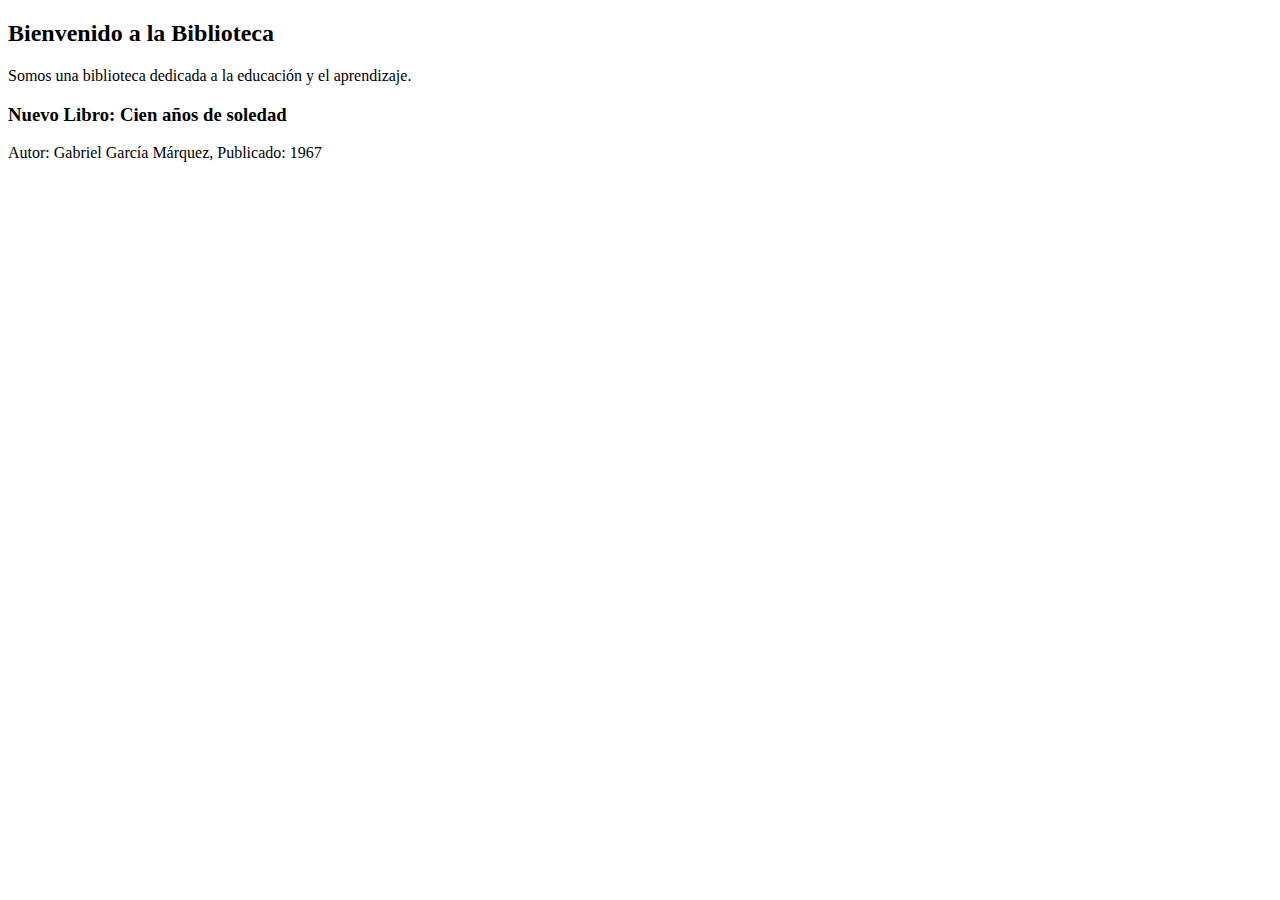
<file: EjercicioPractico1_Carlos_Barboza/src/main/resources/templates/index.html>
<!DOCTYPE html>
<html lang="es" xmlns:th="http://www.thymeleaf.org">
<head th:replace="~{base.html :: head}"></head>
<body>
    <div th:replace="~{base.html :: header}"></div>
    <div th:replace="~{base.html :: nav}"></div>
    <main th:replace="~{base.html :: content}">
        <h2>Bienvenido a la Biblioteca</h2>
        <p>Somos una biblioteca dedicada a la educación y el aprendizaje.</p>
        <h3>Nuevo Libro: Cien años de soledad</h3>
        <p>Autor: Gabriel García Márquez, Publicado: 1967</p>
        <iframe width="560" height="315" src="https://www.youtube.com/embed/dQw4w9WgXcQ" frameborder="0"></iframe>
    </main>
    <div th:replace="~{base.html :: footer}"></div>
</body>
</html>
</file>
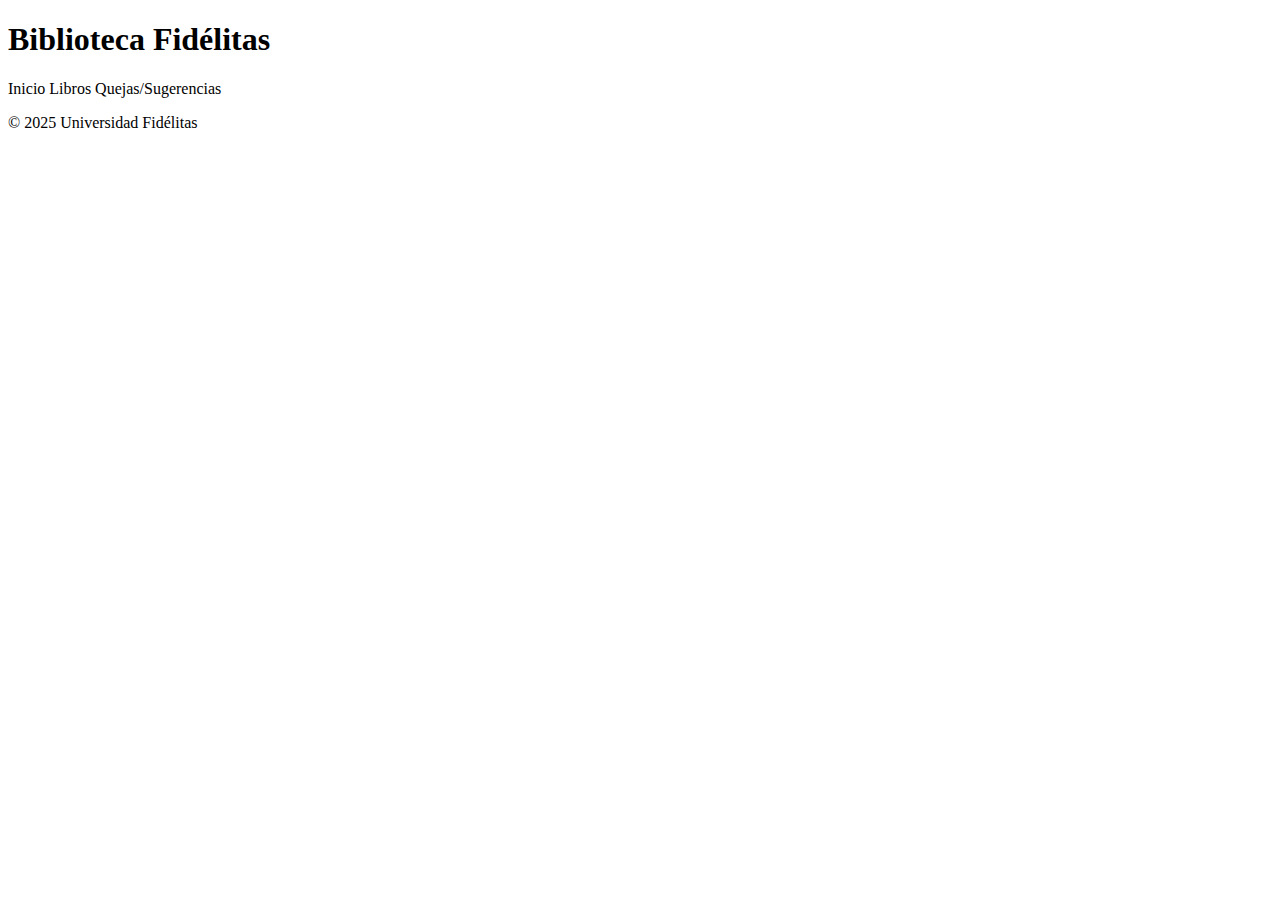
<file: EjercicioPractico1_Carlos_Barboza/src/main/resources/templates/base.html>
<!DOCTYPE html>
<html lang="es" xmlns:th="http://www.thymeleaf.org">
<head>
    <meta charset="UTF-8">
    <title th:text="${title} + ' - Biblioteca'">Título por Defecto</title>
    <link rel="stylesheet" th:href="@{/css/style.css}">
</head>
<body>
    <header>
        <h1>Biblioteca Fidélitas</h1>
    </header>
    <nav>
        <a th:href="@{/}">Inicio</a>
        <a th:href="@{/libros}">Libros</a>
        <a th:href="@{/quejas}">Quejas/Sugerencias</a>
    </nav>
    <main th:fragment="content">
        <!-- Contenido dinámico irá aquí -->
    </main>
    <footer>
        <p>&copy; 2025 Universidad Fidélitas</p>
    </footer>
</body>
</html>
</file>
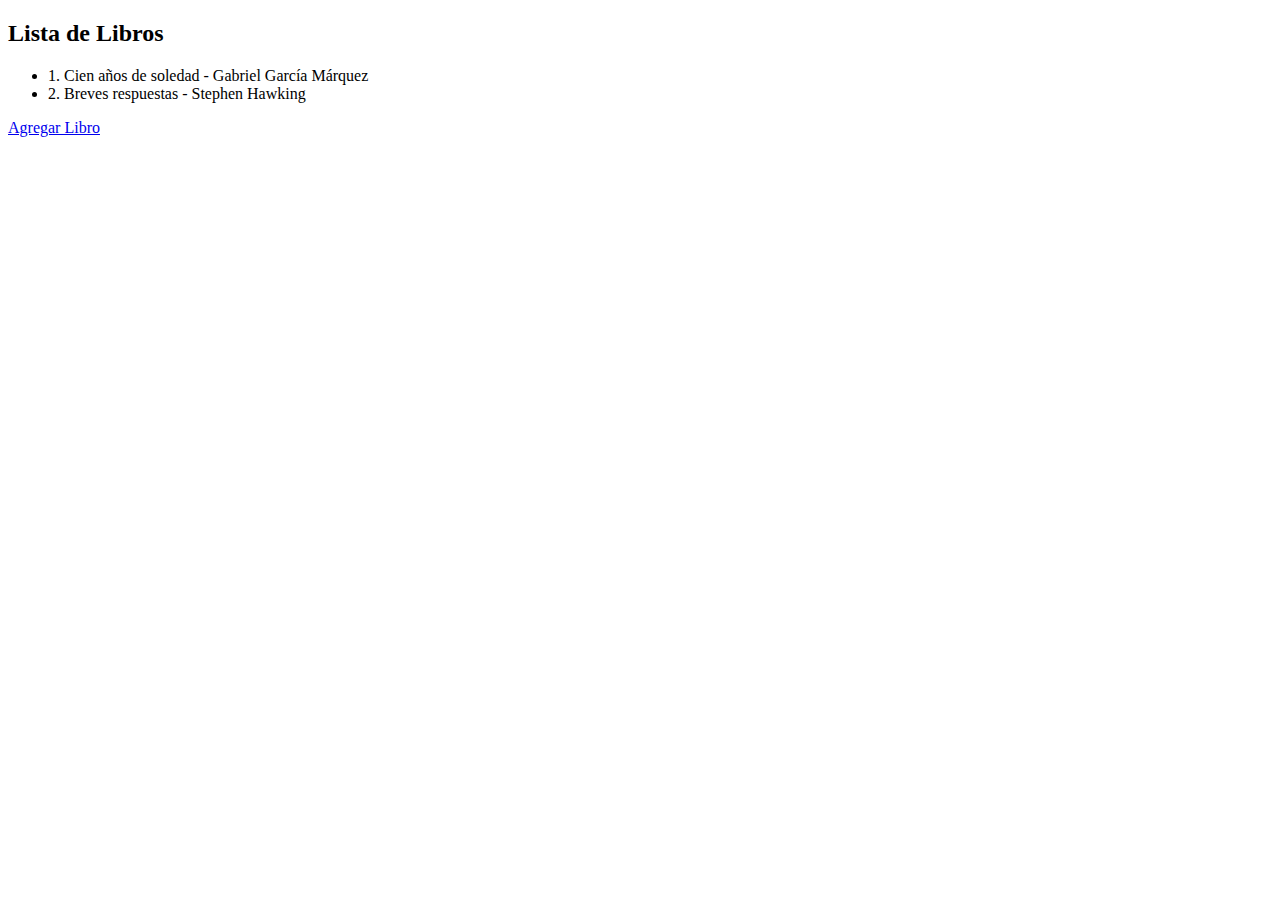
<file: EjercicioPractico1_Carlos_Barboza/src/main/resources/templates/libros.html>
<!DOCTYPE html>
<html lang="es" xmlns:th="http://www.thymeleaf.org">
<head th:replace="~{base.html :: head}">
    <title>Lista de Libros</title>
</head>
<body>
    <div th:replace="~{base.html :: header}"></div>
    <div th:replace="~{base.html :: nav}"></div>
    <main th:replace="~{base.html :: content}">
        <h2>Lista de Libros</h2>
        <ul>
            <li>1. Cien años de soledad - Gabriel García Márquez</li>
            <li>2. Breves respuestas - Stephen Hawking</li>
        </ul>
        <a href="/libros/agregar">Agregar Libro</a>
    </main>
    <div th:replace="~{base.html :: footer}"></div>
</body>
</html>
</file>
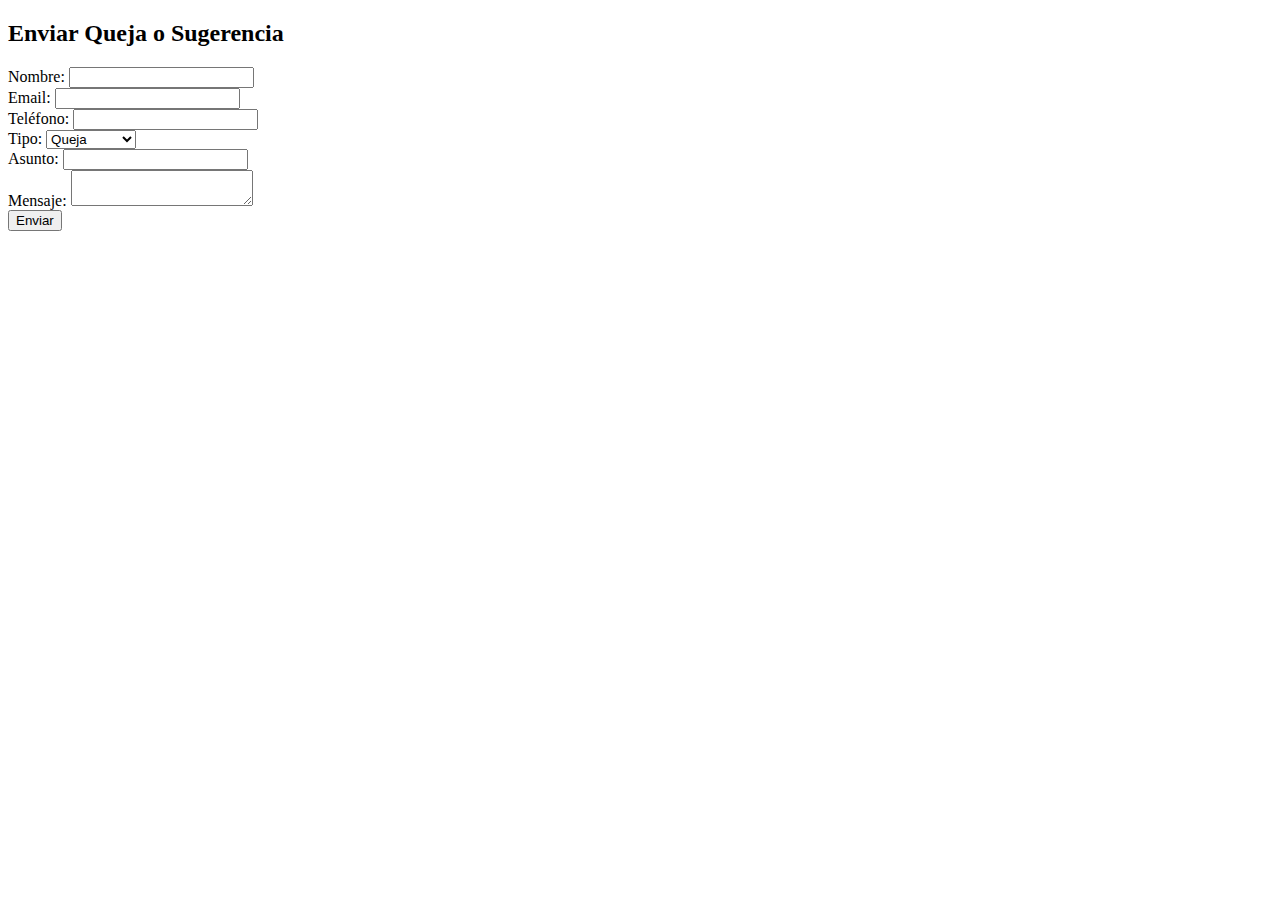
<file: EjercicioPractico1_Carlos_Barboza/src/main/resources/templates/queja.html>
<!DOCTYPE html>
<html lang="es" xmlns:th="http://www.thymeleaf.org">
<head th:replace="~{base.html :: head}">
    <title>Quejas y Sugerencias</title>
</head>
<body>
    <div th:replace="~{base.html :: header}"></div>
    <div th:replace="~{base.html :: nav}"></div>
    <main th:replace="~{base.html :: content}">
        <h2>Enviar Queja o Sugerencia</h2>
        <form>
            <label>Nombre: <input type="text" name="nombre"></label><br>
            <label>Email: <input type="email" name="email"></label><br>
            <label>Teléfono: <input type="text" name="telefono"></label><br>
            <label>Tipo: 
                <select name="tipo">
                    <option value="QUEJA">Queja</option>
                    <option value="SUGERENCIA">Sugerencia</option>
                    <option value="CONSULTA">Consulta</option>
                </select>
            </label><br>
            <label>Asunto: <input type="text" name="asunto"></label><br>
            <label>Mensaje: <textarea name="mensaje"></textarea></label><br>
            <button type="submit">Enviar</button>
        </form>
    </main>
    <div th:replace="~{base.html :: footer}"></div>
</body>
</html>
</file>
